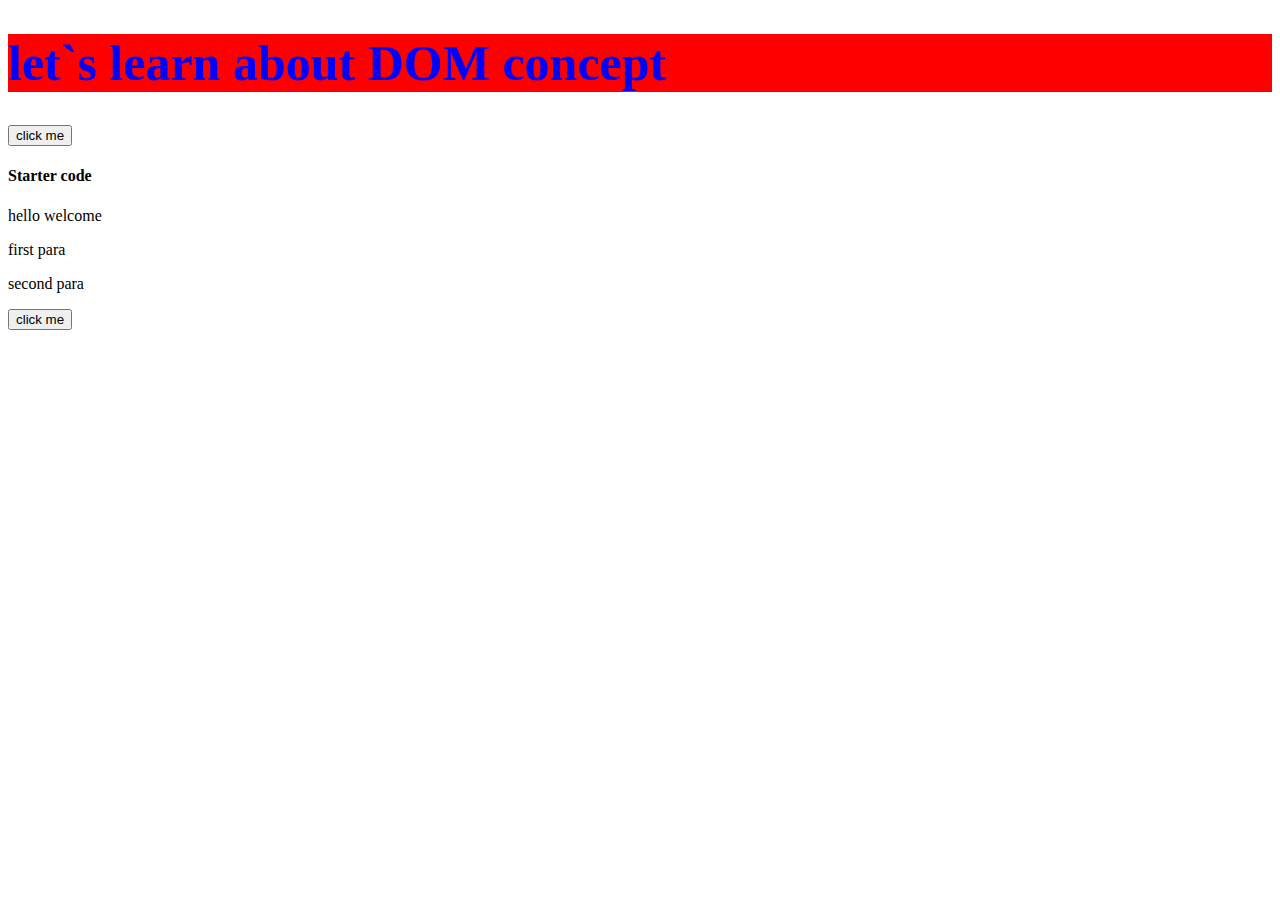
<file: dom (document object model)/index.html>
<!DOCTYPE html>
<html lang="en">
<head>
    <meta charset="UTF-8">
    <meta name="viewport" content="width=device-width, initial-scale=1.0">
    <title>Document</title>
    <link rel="stylesheet" href="style.css">
</head>
<body>
    <h1 id="heading">let`s learn about DOM concept</h1>
    <h4 class="heading2">Starter code</h4>
    <p class="heading2">hello welcome</p>
    <p>first para</p>
    <p>second para</p>
    <button>click me</button>
    <script src="script.js"></script>
</body>
</html>
</file>
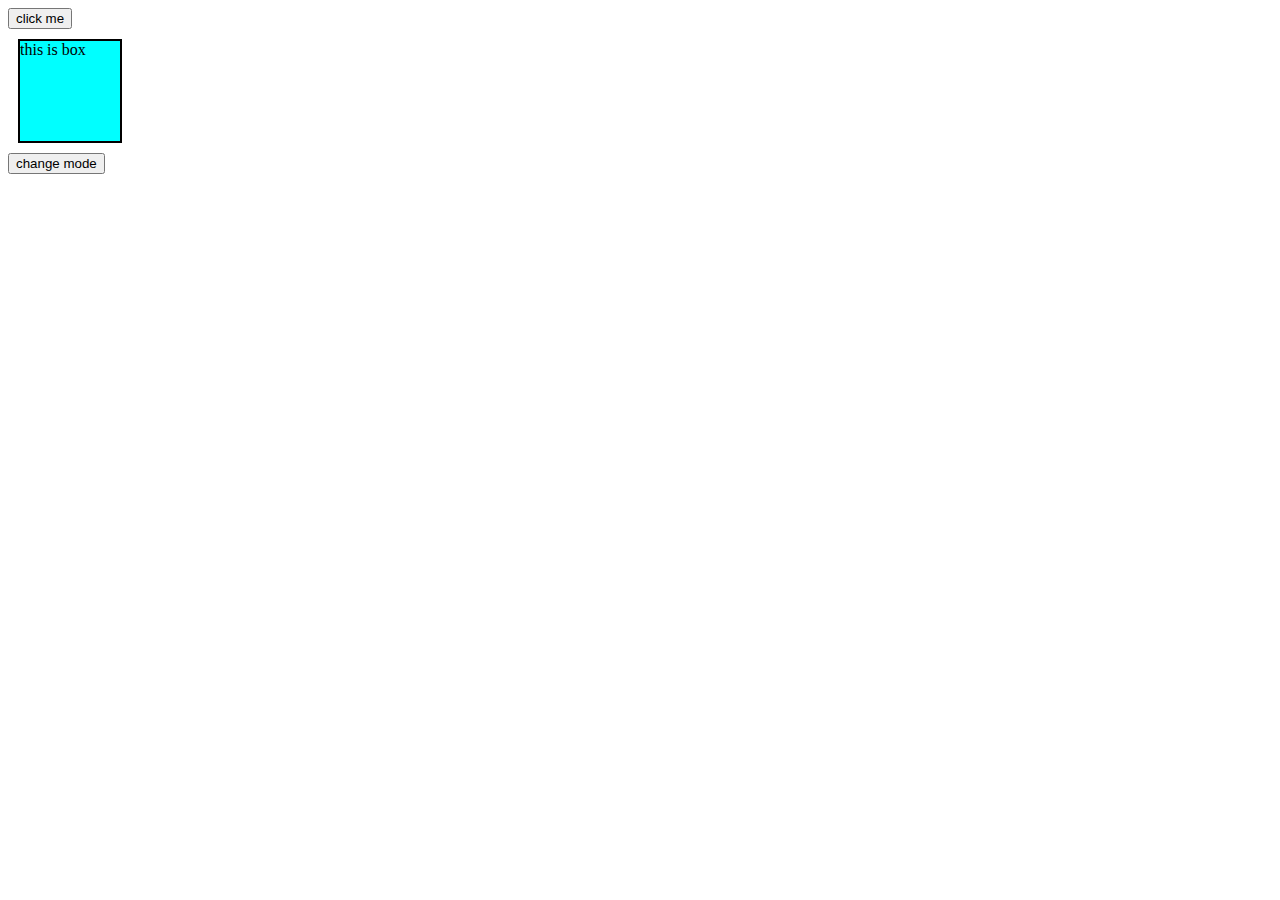
<file: event/index.html>
<!DOCTYPE html>
<html lang="en">
<head>
    <meta charset="UTF-8">
    <meta name="viewport" content="width=device-width, initial-scale=1.0">
    <title>Document</title>
    <link rel="stylesheet" href="style.css">
</head>
<body>

    <button id="btn1">
        click me
    </button>

    <div class="box">
        this is box
    </div>

    <button id="mode">change mode</button>


<script src="script.js"></script>
</body>
</html>
</file>
<file: dom (document object model)/style.css>
#heading{
    color: blue;
    background-color: yellow;
}
</file>
<file: event/style.css>
.box{
    height: 100px;
    width: 100px;
    background-color: aqua;
    border: 2px solid black;
    margin: 10px;
}
</file>
